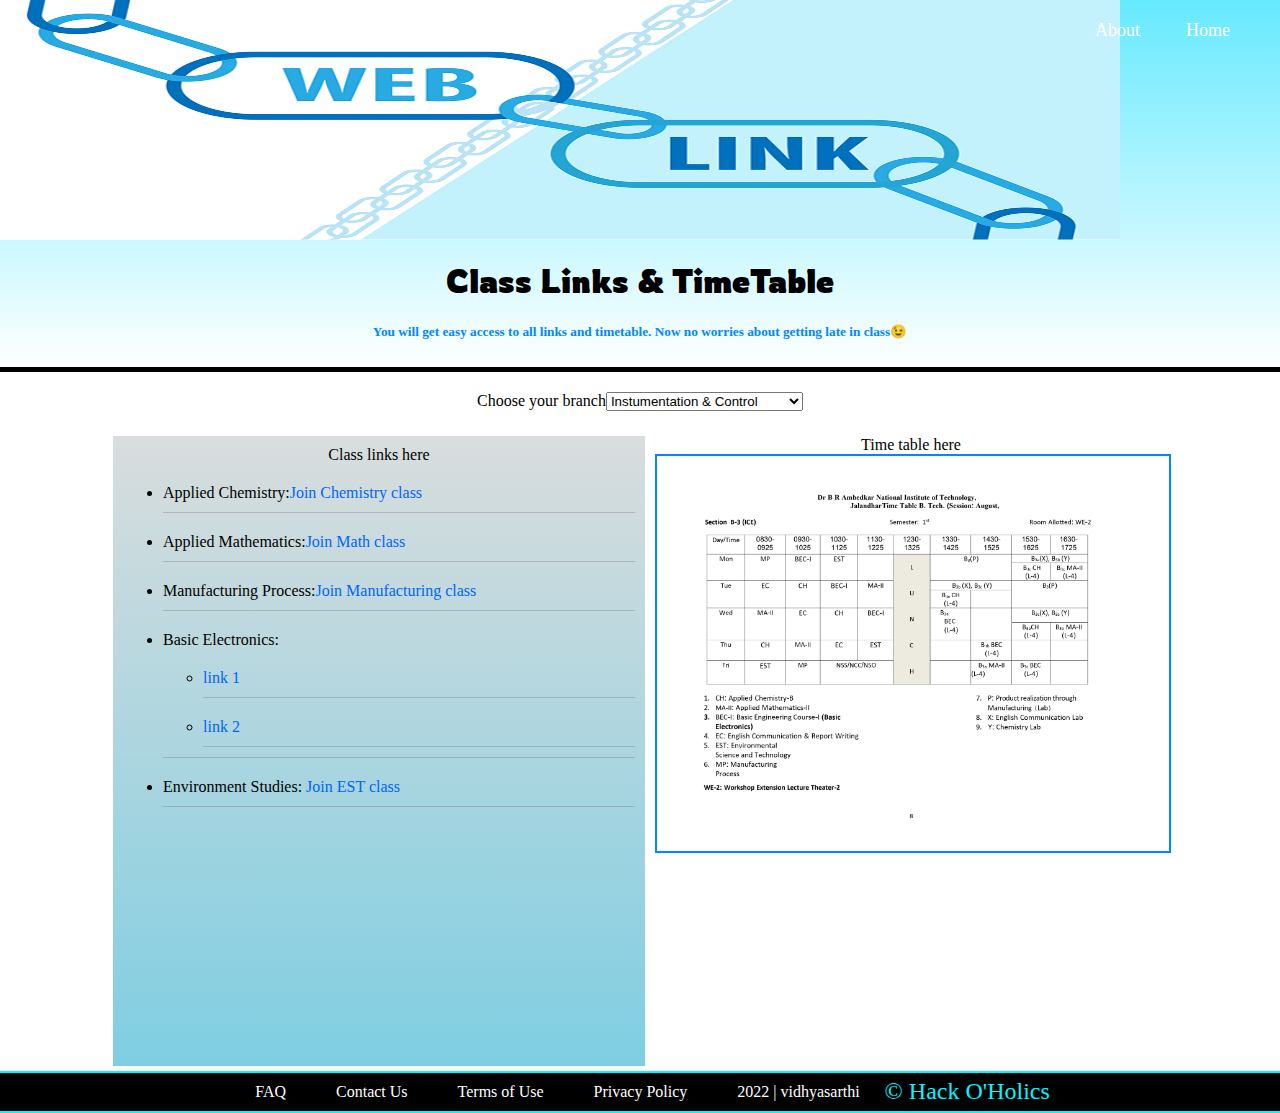
<file: Vidyasarthi/AcademicNew/ClassLinks.html>
<!DOCTYPE html>
<html lang="en">

<head>
    <meta charset="UTF-8">
    <meta http-equiv="X-UA-Compatible" content="IE=edge">
    <meta name="viewport" content="width=device-width, initial-scale=1.0">
    <title>ClassLinks</title>
    <link rel="stylesheet" href="acadStyle.css">
    <!-- google fonts for heading -->
    <link rel="preconnect" href="https://fonts.googleapis.com">
    <link rel="preconnect" href="https://fonts.gstatic.com" crossorigin>
    <link href="https://fonts.googleapis.com/css2?family=Rowdies:wght@300&display=swap" rel="stylesheet">
</head>

<body>
    <!-- nav begin -->
    <nav class="nav-class-links">


        <div class="nav-center">
            <img class="acad-logo-class-links" src="linksImage.jpg" alt="AcademicLogo">

            <div class="over-image-links-class-links">
                <a class="top-right" href="/WebpgsAashna/home.html">Home</a>
                <a class="top-right second" href="/WebpgsAashna/home.html">About</a>
                <!-- <img class ="top-left" src="vid2.png" alt="website-logo"> -->
            </div>

        </div>
        <h1 class="acad-heading class-links-heading">
            Class Links & TimeTable
        </h1>
        <h5 class="acad-subheading class-links-subheading">You will get easy access to all links and timetable. Now no
            worries about getting late in class😉</h5>

    </nav>
    <!-- Nav ends -->
    <div class="branches-choose">
        <label for="branches">Choose your branch</label>

        <select required name="branches" id="branches">
            <option value="CSE">Computer Science</option>
            <option value="ECE">Electronics & Communication</option>
            <option value="ICE" selected>Instumentation & Control</option>
        </select>
    </div>

    <div class="category-division">
        <div class="class-links-category category">Class links here
            <ul class="unordered-list">
                <li>
                    Applied Chemistry:<a
                        href="https://teams.microsoft.com/l/meetup-join/19:meeting_YmU4MGQ4YmYtMTNjZC00ZmQ3LWExODEtZjdiOTRmNTU2MTBk@thread.v2/0?context=%7B%22Tid%22:%22a6de9407-2d24-407d-81e6-941b053c301a%22,%22Oid%22:%22ef1733fe-5bc6-45d7-b1e7-a5e995049f7a%22%7">Join
                        Chemistry class</a>
                </li>
                <li>
                    Applied Mathematics:<a
                        href="https://teams.microsoft.com/l/meetup-join/19%3aCyYAVw3zswW8nWXSG-4Y3zlUDaVIEeArQFbcYSfYHYI1%40thread.tacv2/1641813069198?context=%7b%22Tid%22%3a%22a6de9407-2d24-407d-81e6-941b053c301a%22%2c%22Oid%22%3a%22321df954-2546-4bde-a770-1e53e7a3411e%22%7d">Join
                        Math class</a></li>
                <li>
                    Manufacturing Process:<a
                        href="https://teams.microsoft.com/l/meetup-join/19:meeting_YjczNzlhNGUtYmU3Ni00MzBkLWIxM2MtM2MzN2QzYzJmYzI5@thread.v2/0?context=%7B%22Tid%22:%22a6de9407-2d24-407d-81e6-941b053c301a%22,%22Oid%22:%2205777883-fe1c-4243-a547-55e58232303a%22%7D">Join
                        Manufacturing class</a></li>
                <li>Basic Electronics:
                    <ul>
                        <li>
                            <a href="https://meet.google.com/uwk-ekqc-dau">link 1</a>
                        </li>
                        <li><a href="https://meet.google.com/sqp-smhi-fdn">link 2</a></li>
                    </ul>
                </li>
                <li>
                    Environment Studies: <a
                        href="https://teams.microsoft.com/l/meetup-join/19%3ameeting_MDgxOThjMjgtMjRjNS00MmE2LWIwZWQtNmY2ZDVhM2EwM2Vh%40thread.v2/0?context=%7b%22Tid%22%3a%22a6de9407-2d24-407d-81e6-941b053c301a%22%2c%22Oid%22%3a%224f7c0bd8-69a5-4643-8ea9-af4fa9aaa53b%22%7d">Join
                        EST class</a>
                </li>


            </ul>

        </div>
        <div class="timeTable-category category">Time table here
            <img class="TTImage" src="./ClassLinksSection/TTICE.jpg" alt="TT">
        </div>
    </div>
    <footer>
        <a href="#">FAQ</a>
        <a href="#">Contact Us</a>
        <a href="#">Terms of Use</a>
        <a href="#">Privacy Policy</a>
        <a href="#">2022 | vidhyasarthi</a>
        <div class="copy-right">&copy; Hack O'Holics </div>
    </footer>
</body>

</html>
</file>
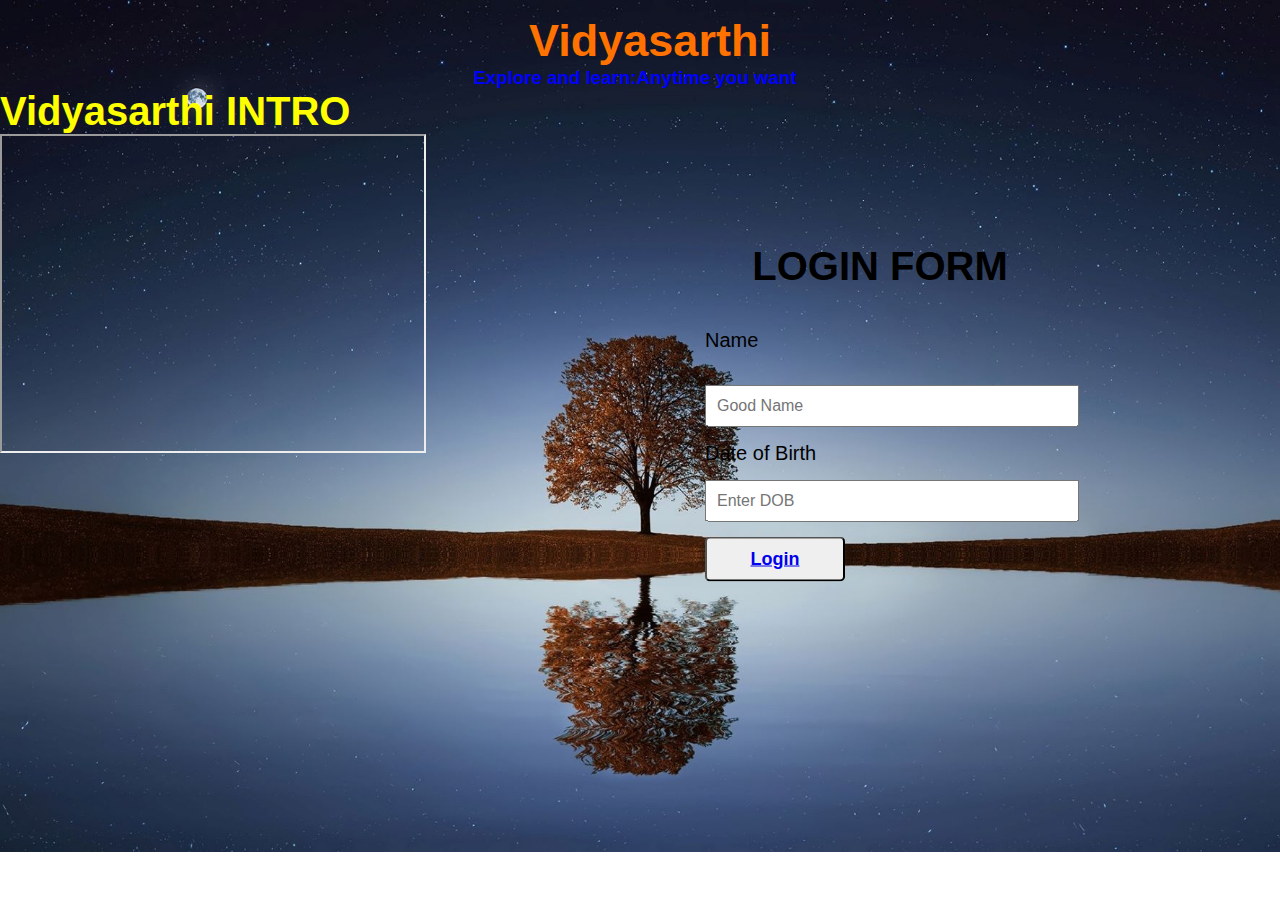
<file: Vidyasarthi/websiteform/login.html>
<!DOCTYPE html>
<html lang="en">
<head>
    <meta charset="UTF-8">
    <meta http-equiv="X-UA-Compatible" content="IE=edge">
    <meta name="viewport" content="width=device-width, initial-scale=1.0">
    <title>Vidyasarthi login page</title>
    <link rel="stylesheet" href="styles.css" />
</head>
<div class="main">
    <div class="navbar">
        <div class="icon">
            <h2 class="logo">Vidyasarthi</h2>
            <h3 class="aashna">Explore and learn:Anytime you want</h3>
        </div>
<div class="login-form">
    <h1>Login Form</h1>
    <form action="#" method="post">
        <p>Name</p>.
        <input type="text" name="user" placeholder="Good Name">
        <p>Date of Birth</p>
        <input type="password" name="password" placeholder="Enter DOB">
        <button type="submit"><a href="#"> Login </a>
        </button>
    </form>
</div>

<body>
    
</body> <section>
    <h2>Vidyasarthi INTRO</h2>
    <iframe width="33%" height="75%" src="//www.youtube.com/embed/FiUCrIh2hs0" fhttps:rameborder="0" allow="accelerometer; autoplay; clipboard-write; encrypted-media; gyroscope; picture-in-picture" allowfullscreen></iframe>
</section>
    </html>
</file>
<file: Vidyasarthi/AcademicNew/acadStyle.css>
:root{
    --max-width: 1120px;
    --top-image-width : 1076;
    
}
body{
    padding: 0;
    margin: 0;
    
    
}
/* .nav-center{
    display: flex;
    justify-content: center;
    

} */
.acad-logo{
    /* border: 5px solid blueviolet; */
    /* border-radius:  20px; */
    width: 100vw;
    padding: 0;
    margin: 0;
    height: 12rem;
    object-fit: cover;
    
    /* margin-right: 50vw; */
}
nav{
    background: linear-gradient(white 80%,rgb(233, 211, 114));
    /* background-color: #cb7fff8f; */
    padding-bottom: 5px;
    padding-top: 0px;
    border-bottom: 5px solid black;
    width: 100vw;
    
    
}

.nav-center{
    width: 100vw;
    max-width: var(--max-width);
    padding-left: 0;
    padding-right: 0;

    /* background-color: var(--test-color); */
    display: flex;
    justify-content: center;
    /* margin: 20px 5px; */
    align-items: center;
    /* align-items: center; */
    
}
.acad-heading{
    display: flex;
    justify-content: center;
    font-size: 2em;
    font-family: 'Rowdies', cursive, 'Franklin Gothic Medium', 'Arial Narrow', Arial, sans-serif ;

}
.acad-subheading{
    display: flex;
    justify-content: center;
    text-align: justify;
    padding-top: 0px;
    color: rgb(0, 136, 255);
}
.top-right{
    position: absolute;
    top: 20px;
    right: 50px;
    color: rgb(255, 255, 255);
    font-size: large;
    text-decoration: none;

}
.top-right:hover{
    color: rgb(0, 136, 255);
    /* color: rgb(0, 136, 255); */
    text-decoration: solid;
}
.second{
    position: absolute;
    top: 20px;
    right: 140px;
}
.top-left{
    position: absolute;
    top: 20px;
    left: 50px;
    width: 20rem;
}

/* main container begins */
.just-intro{
    width: 100vw;
    text-align: center;
    color: rgba(0, 0, 0, 0.76);
    min-height: 100px;
    background: linear-gradient(white,rgb(126, 206, 226));
    font-weight: 900;
    font-size: larger;
    margin-top: 10px;
}
.just-intro-quote{
    color: rgb(0, 136, 255);
    position: relative;
    margin-top: 40px;
    font-size:x-large;
    font-family: 'Rowdies', cursive, 'Franklin Gothic Medium', 'Arial Narrow', Arial, sans-serif;
    text-align: center;
    width: 90%;
    object-fit: contain;
    
  
}



.main-container{
    min-height: 100%;
    width: 100vw;
    /* background-color: aqua; */
    display: flex;
    flex-direction: row;
    flex-wrap: wrap;
    justify-content: center; 
    background: linear-gradient(rgb(126, 206, 226),white); 
}
.box{
    margin: 40px;
    text-align: center;
    margin-top: 50px;   
   
}
.box:hover{
    background: rgb(216, 214, 211);
    color: rgb(0, 136, 255);
    transform: scale(1.1);
    
}
a {
    text-decoration: none;
    /* color: rgb(249, 170, 121); */
    color: rgba(0, 0, 0, 0.76);
    font-family: Georgia, 'Times New Roman', Times, serif;
    /* font-weight: bold; */
}
.box1, .box2, .box3 , .box4 , .box5 , .box6{
    /* background-color: black; */
    height: 200px;
    width: 400px;
    max-height: 35vh;
    max-width: 200px;
    overflow-y: auto;
    border: 3px solid rgba(105, 105, 105, 0.452);
    border-left: 0;
    border-right: 0; 
    display: flex;
    flex-direction: column;
    align-items: center;
    justify-content: center;
    border-radius: 5px;
     /* -webkit-box-shadow: 0px 12px 18px -6px, rgba(0, 0, 0, 0.452)
       box-shadow: 0px 12px 18px -6px, rgba(0, 0, 0, 0.452); */
}
.box-imgs{
    width: 100%;
    height: 80%;
    object-fit: cover;
}

.btn{
    background-color: rgb(223, 221, 113);
    border-radius: 7px;
    
}
.learn-more-btn{
    text-decoration: none;
    cursor: pointer;
}


/* Class Links and timetable corner */
.acad-logo-class-links{
    width: 100%;
    height: 15rem;
}


.class-links-subheading{
    color:rgb(0, 136, 255);
}
.nav-class-links{
    background: linear-gradient(rgba(0, 219, 255, 0.6),white);
}
/* main content of ClassLinks.html */
.branches-choose{
    display: flex;
    justify-content: center;
    font-family: Cambria, Cochin, Georgia, Times, 'Times New Roman', serif;
    margin: 20px;
}


.category-division{
    display: flex;
    justify-content: center;
    min-height: 50vw;
}
.class-links-category , .timeTable-category{
    width: 40vw;


}
.class-links-category{
    background:linear-gradient(#d9dddd,rgb(126, 206, 226)) ;
    padding: 10px;
}
.category{
    margin: 5px;
    text-align: center;
    
}
.unordered-list{
    text-align: left;
}
.unordered-list li{
    border-bottom: 1px solid rgba(99, 97, 97, 0.281);
    padding-bottom: 10px;
    margin-top: 20px;
    /* margin-bottom: 20px; */
    box-sizing: content-box;
}
.unordered-list li a{
    color: #0064ff;
}
.unordered-list li a:hover{
    color: rgb(0, 136, 255) ;
}
.TTImage{
    width: inherit;
    border: 2px solid rgb(0, 136, 255) ;
    object-fit: cover;
    /* background-color: #0064ff; */
}
.TTImage:hover{
    transform: scale(1.4);
}

/* developers */

.developer-heading{
    text-align: center;
    font-size: larger;
    color: #00f7ff;
    background: black;
    border-bottom: 2px solid #00f7ff;
}
.developer-content{
 text-align: center;
 font-size: large;
 color: orange;
 background: black;
 font-weight: 900;
 font-size: larger;
 border-bottom: 2px solid #00f7ff;
 display: flex;
 flex-direction: row;
 justify-content: center;
 padding-bottom: 20px;
}
.dev{
  width: 180px;
  height: 200px;
  object-fit: contain;
  margin: 10px;
  background-color: #00f7ff;
  /* padding-bottom: 10px; */
}
.dev img{
    height: 100%;
    width: 100%;
}
/* animated background */
/* footer{
    padding: 10px;
    color: white;
    background: black;
    text-align: center;
    width: 100%;
} */
footer{
    width: 100%;
    display: flex;
    justify-content: center;
    background: black;
    border-top: 2px solid #00f7ff;
    border-bottom: 2px solid #00f7ff;
}
footer a{
    margin: 10px 25px;
    color: white;
    text-decoration: none;
}
footer a:hover{
    color: #00f7ff;
}
.copy-right{ 
    color: #00f7ff;
    font-size: x-large;
    padding-top: 5px;
}
</file>
<file: Vidyasarthi/websiteform/styles.css>
*{
    padding: 0;
    margin: 0;
    font-family: sans-serif;
}
body {
  
  background: url("wo.jpg") no-repeat;
  background-size: cover;
}
.logo{
  color: #ff7200;
  font-size: 45px;
  font-family: Arial;
  padding-left: 20px;
  text-align: center;
  
  padding-top: 10px;
  margin-top: 5px
}
.aashna {
  color:blue;
  font-size: 15pxpx;
  padding-right: 10px;
  text-align: center;
}
.login-form {
  width: 350px;
  top: 400px;
  right: 50px;
  transform: translate(-50%, -50%);
  position: absolute;
  color:black;
}
.login-form h1 {
  font-size: 40px;
  text-align: center;
  text-transform: uppercase;
  margin: 40px;
}
.login-form p {
  font-size: 20px;
  margin: 15px 0;
}
.login-form input {
  font-size: 16px;
  width: 100%;
  padding: 10px;
}
.login-form button {
  font-size: 18px;
  font-weight: bold;
  margin: 15px 0;
  padding:10px 15px;
  width: 40%;
  border-radius: 5px;
  color:#ff7200;
}
h2 {
  color:yellow;
  font-size: 40px;
}
iframe {
  height: 35vh;
}
</file>
